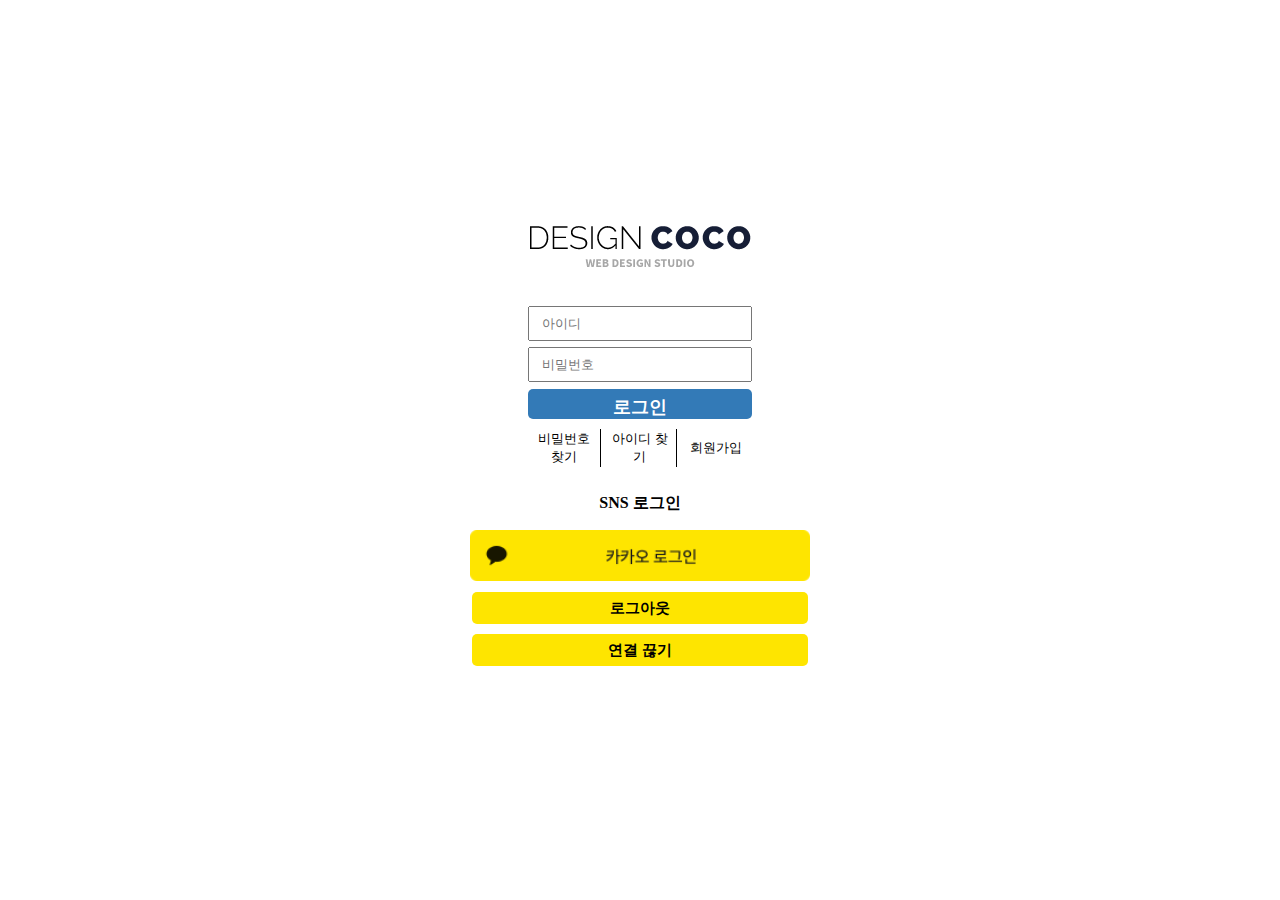
<file: layout/login.html>
<!DOCTYPE html>
<html lang="ko">
<head>
    <meta charset="UTF-8">
    <meta http-equiv="X-UA-Compatible" content="IE=edge">
    <meta name="title" content="DESING COCO">
    <meta name="description" content="javascript 사이트입니다.">

    <!-- 오픈그라피 -->
    <meta property="og:title" content="DESING COCO">
    <meta property="og:description" content="javascript 사이트입니다.">
    <meta property="og:image" content="https://cksgml529.github.io/web_coco/common/img/what4.jpg">
    <meta property="og:url" content="https://cksgml529.github.io/web_coco/">
    <title>DESIGN COCO | 로그인</title>
    <link rel="stylesheet" href="../common/style/minireset.min.css">
    <link rel="shortcut icon" href="../common/img/favicon/favicon.png" type="image/x-icon">
    <link rel="stylesheet" href="../common/style/login.css">
  
    <script defer src="./login.js"></script>
   
    <script>
        function onChange(e){
    const {value} = e.target.value;
}
    </script>
</head>
<body>
    <form>
        <h1><a href="../index.html"><img src="../common/img/logo.png" alt="logo"></a></h1>
     <input type="text" name="userID" id="userID" placeholder="아이디" onchange="onChange">
     <input type="password" name="userPW" id="userPW" placeholder="비밀번호" onchange="onChange">
    <button class="submit">로그인</button>
  <div class="search">
        <button class="none">비밀번호 찾기</button>
        <button class="none">아이디 찾기</button>
        <button class="none">회원가입</button>
    </div>
    <div class="sns">
        <p>sns 로그인</p>
        <a id="kakao-login-btn" href="javascript:kakaoLogin()">
  <img src="../common/img/kakao_login_medium_wide.png" width="340"
    alt="카카오 로그인 버튼" /></a>
    <a class="api-btn" href="javascript:kakaoLogout()">로그아웃</a>
    <a class="api-btn" href="javascript:unlinkApp()">연결 끊기</a>

    </div>
    </form> 
    <script type="text/javascript" src="https://developers.kakao.com/sdk/js/kakao.js"></script>

</body>
</html>
</file>
<file: common/style/login.css>
@charset "utf-8";
body{
    display: grid;
    place-content: center center;
}
form{
width: 50vw;
height: 100vh;
display: flex;
flex-direction: column;
justify-content: center;
align-items: center;
}
form h1{
    margin-bottom: 2.5vw;
}
form input{
    width: 35%;
    padding: 8px 12px;
    margin-bottom: .5vw;
}
form input:last-child{
    width: 5%;
    padding: 0;
    margin-bottom: 1.5vw;
}
form label{
width: 35%;
font-size: 14px;
}
form .submit{
    width: 35%;
    height: 2.344vw;
    border: none;
    padding: .5vw;
    margin-bottom: .8vw;
    font-weight: 600;
    background-color: #337ab7;
    font-size: 1.1em;
    color: #fff;
    border-radius: 5px;
    cursor: pointer;

}
form .search{
    width: 35%;
    display: flex;
}
form .search button{
    width: 100%;
    border: none;
    margin-right: .2vw;
    background-color: transparent;
    border-right: 1px solid #000;
    cursor: pointer;
}
form .search button:last-child{
    border: none;
}

form .search button:last-child{
    margin: 0;
}
form .sns{
    margin-top: 2vw;
    text-transform: uppercase; 
    font-weight: 700;
    display: grid;
    place-content: center center;
}
form .sns p{
    margin-bottom: .8vw;
    text-align: center;
}
form .sns #kakao-login-btn{
    margin: 0 auto ;
    padding: .5vw;
}
form .sns .api-btn{
    width: 95%;
    height: 2.5vw;
    line-height: 2.5vw;
    margin: 0 auto .8vw;
    border: none;
    background-color: #FEE500;
    border-radius: 5px;
    font-size: 15px;
    font-weight: 600;
    cursor: pointer;
    display: block;
    text-align: center;
}
</file>
<file: common/style/minireset.min.css>
/*! minireset.css v0.0.6 | MIT License | github.com/jgthms/minireset.css */
html,
body,
p,
ol,
ul,
li,
dl,
dt,
dd,
blockquote,
figure,
fieldset,
legend,
textarea,
pre,
iframe,
hr,
h1,
h2,
h3,
h4,
h5,
h6 {
    margin: 0;
    padding: 0
}

h1,
h2,
h3,
h4,
h5,
h6 {
    font-size: 100%;
    font-weight: normal
}

ul {
    list-style: none
}

button,
input,
select {
    margin: 0
}

html {
    box-sizing: border-box
}

*,
*::before,
*::after {
    box-sizing: inherit
}

img,
video {
    height: auto;
    max-width: 100%
}

iframe {
    border: 0
}

table {
    border-collapse: collapse;
    border-spacing: 0
}

td,
th {
    padding: 0
}
a{
    text-decoration: none;
    color: inherit;
}
</file>
